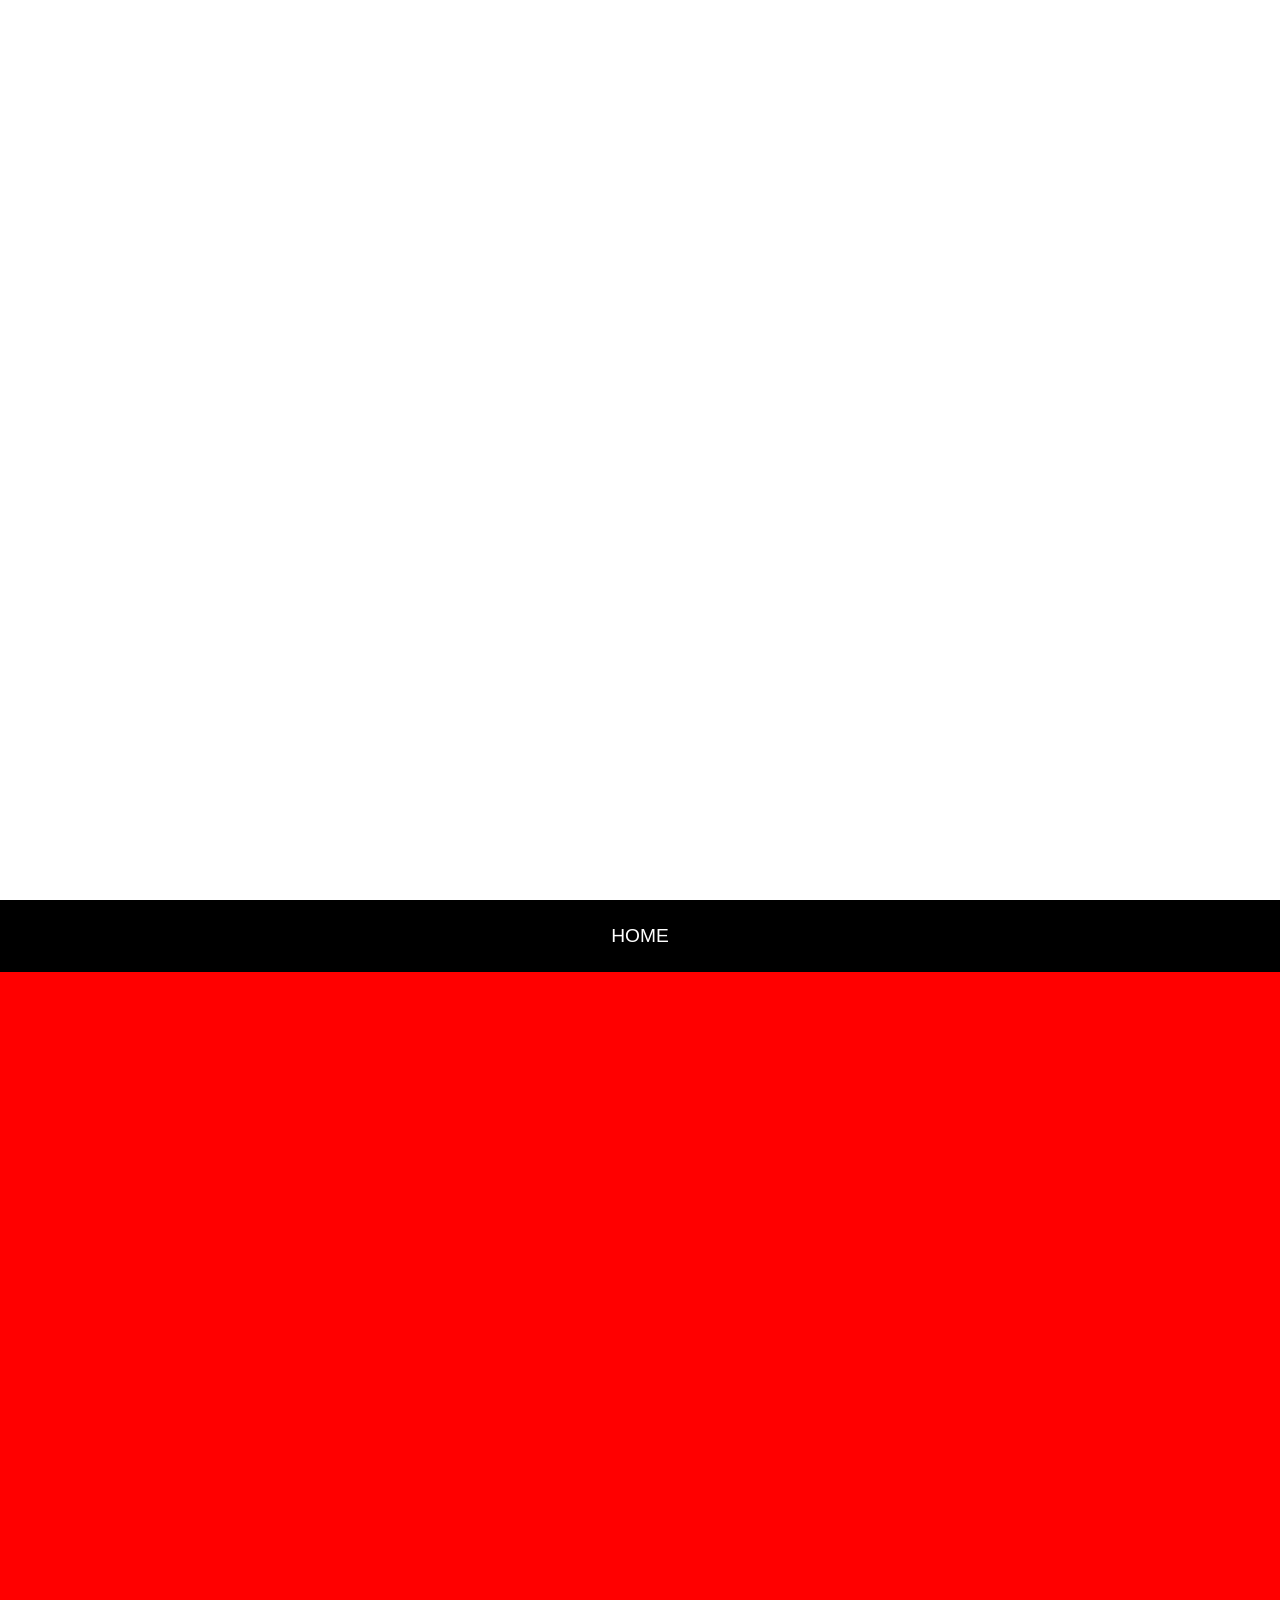
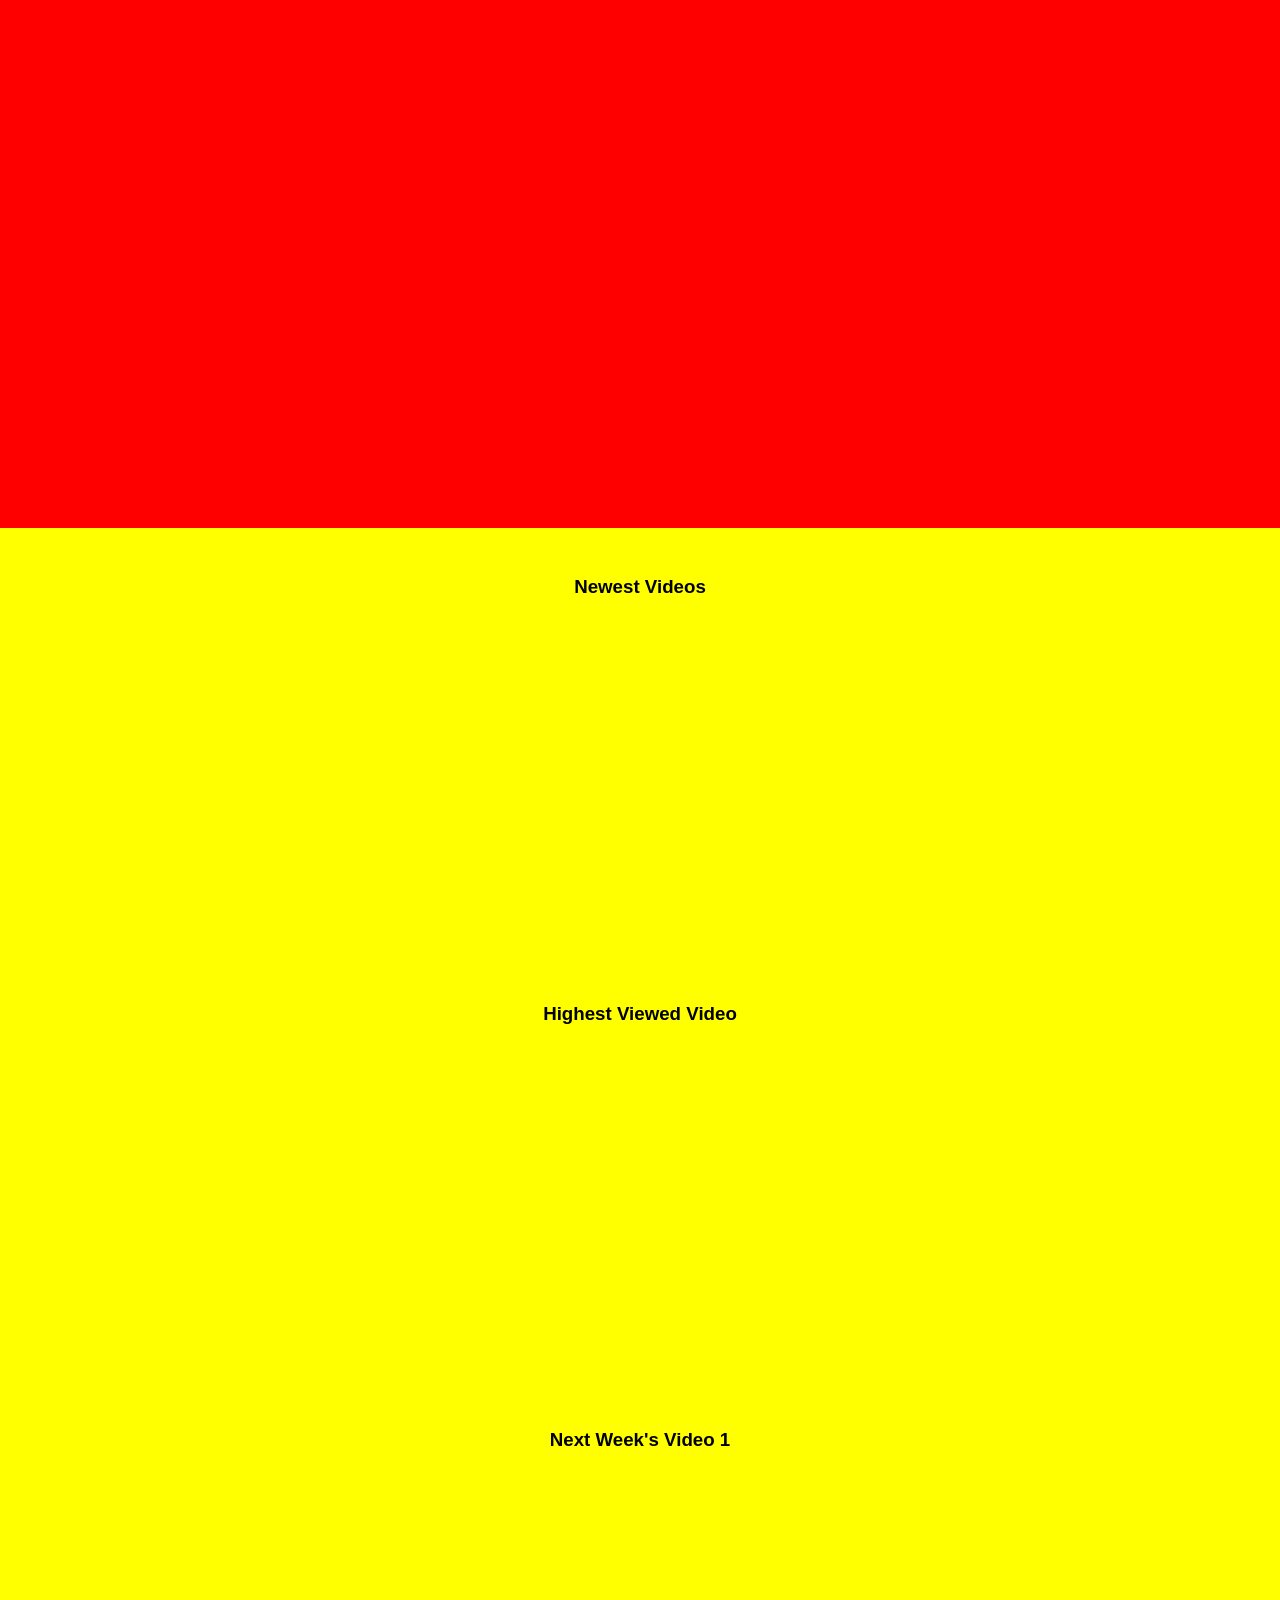
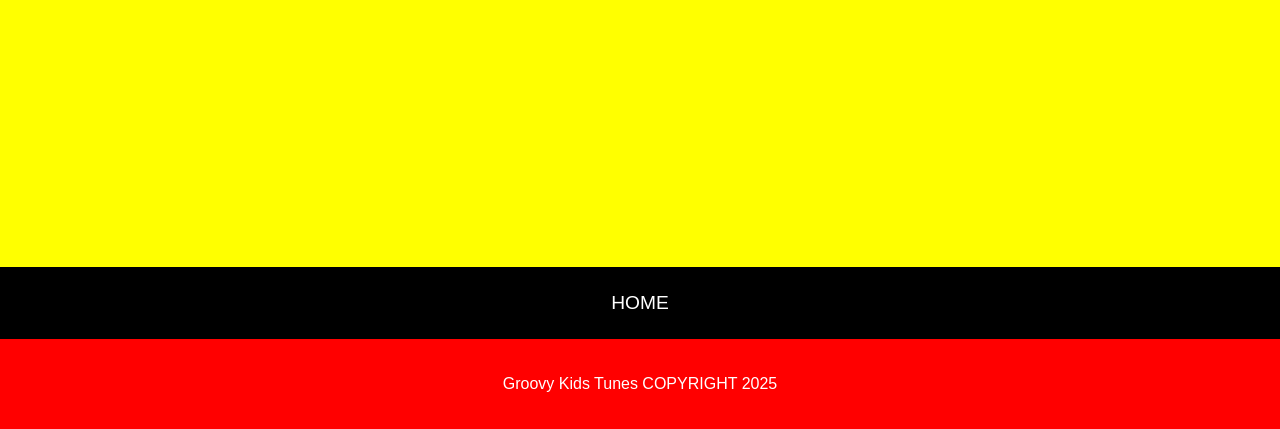
<file: index.html>
<!DOCTYPE html>
<html lang="en">
<head>
  <meta charset="UTF-8" />
  <meta name="viewport" content="width=device-width, initial-scale=1.0"/>
  <title>Groovy Kids</title>
  <style>
    body {
      font-family: Arial, sans-serif;
      margin: 0;
      padding: 0;
    }

    /* Header */
    .header {
      background-image: url('https://iili.io/37YXu0G.png');
      background-size: cover;
      background-position: center;
      height: 100vh;
      min-height: 50vh;
      display: flex;
      justify-content: center;
      align-items: center;
      text-align: center;
      color: white;
    }

    /* Navigation Bar */
    .navbar {
      background-color: black;
      padding: 15px 0;
      text-align: center;
      width: 100%;
      display: flex;
      flex-wrap: wrap;
      justify-content: center;
    }

    .navbar a {
      color: white;
      text-decoration: none;
      font-size: 1.2rem;
      padding: 10px 15px;
    }

    .navbar a:hover {
      background-color: #ff5722;
      border-radius: 5px;
    }

    /* Video Section */
    .video-section {
      background-color: red;
      padding: 30px 10px;
      text-align: center;
    }

    .video-container {
      display: flex;
      flex-wrap: wrap;
      justify-content: center;
      gap: 20px;
    }

    .video-container iframe {
      flex: 1 1 calc(25% - 20px);
      max-width: calc(25% - 20px);
      aspect-ratio: 16 / 9;
      height: auto;
      border: none;
    }

    /* Info Section (Yellow) - No Table, Simple Videos */
    .info-section {
      background-color: yellow;
      padding: 30px 10px;
      text-align: center;
    }

    .info-section iframe {
      margin: 10px;
      width: 100%;
      max-width: calc(50% - 20px);
      height: auto;
      aspect-ratio: 16 / 9;
      border: none;
    }

    /* Footer */
    .footer {
      background-color: red;
      color: white;
      text-align: center;
      padding: 20px;
    }

    /* Responsive Design */
    @media (max-width: 1024px) {
      .video-container iframe {
        flex: 1 1 calc(50% - 20px);
        max-width: calc(50% - 20px);
      }

      .info-section iframe {
        max-width: calc(50% - 20px);
      }
    }

    @media (max-width: 768px) {
      .header {
        height: 50vh;
      }

      .navbar a {
        font-size: 1rem;
        padding: 8px 12px;
      }

      .info-section iframe {
        max-width: 100%;
      }
    }
  </style>
</head>
<body>

  <!-- Header -->
  <div class="header"></div>

  <!-- First Nav Bar (Black Divider) -->
  <div class="navbar">
    <a href="#home">HOME</a>
  </div>

  <!-- Video Section (Red Section for Videos) -->
  <div class="video-section" id="home">
    <div class="video-container">
      <iframe src="https://www.youtube.com/embed/CMh7G1frNcI" allowfullscreen></iframe>
      <iframe src="https://www.youtube.com/embed/UQOS6EbScz4" allowfullscreen></iframe>
      <iframe src="https://www.youtube.com/embed/Xmw7QrG4dN8" allowfullscreen></iframe>
      <iframe src="https://www.youtube.com/embed/dn2bDdFXpfw" allowfullscreen></iframe>
      <iframe src="https://www.youtube.com/embed/ZLBlJq7qNYc" allowfullscreen></iframe>
      <iframe src="https://www.youtube.com/embed/6yhxKzmfjtQ" allowfullscreen></iframe>
      <iframe src="https://www.youtube.com/embed/NFPGVrqJPc4" allowfullscreen></iframe>
      <iframe src="https://www.youtube.com/embed/_0eRjhJSFCM" allowfullscreen></iframe>
      <iframe src="https://www.youtube.com/embed/xxrBtSTF0lE" allowfullscreen></iframe>
      <iframe src="https://www.youtube.com/embed/XmmV6hf4q6E" allowfullscreen></iframe>
      <iframe src="https://www.youtube.com/embed/tHr3maaCrIk" allowfullscreen></iframe>
      <iframe src="https://www.youtube.com/embed/ZrFnMCoUc2I" allowfullscreen></iframe>
      <iframe src="https://www.youtube.com/embed/zoDYCX41n8c" allowfullscreen></iframe>
      <iframe src="https://www.youtube.com/embed/Uyu440o90m8" allowfullscreen></iframe>
      <iframe src="https://www.youtube.com/embed/1IbADBApymQ" allowfullscreen></iframe>
      <iframe src="https://www.youtube.com/embed/glNVg6HjQUA" allowfullscreen></iframe>
      <iframe src="https://www.youtube.com/embed/fmQbBFi6n1U" allowfullscreen></iframe>
      <iframe src="https://www.youtube.com/embed/CDN5k69f8jw" allowfullscreen></iframe>
      <iframe src="https://www.youtube.com/embed/CHgTyeTq038" allowfullscreen></iframe>
      <iframe src="https://www.youtube.com/embed/r-Z8v1HfoDI" allowfullscreen></iframe>
      <iframe src="https://www.youtube.com/embed/WsD4jPFaRe4" allowfullscreen></iframe>
      <iframe src="https://www.youtube.com/embed/LmPn798LLS0" allowfullscreen></iframe>
      <iframe src="https://www.youtube.com/embed/nRaSjWlrJqs" allowfullscreen></iframe>
      <iframe src="https://www.youtube.com/embed/_-6xrUXwEws" allowfullscreen></iframe>
    </div>
  </div>

  <!-- Info Section (Yellow) -->
  <div class="info-section">
    <h3>Newest Videos</h3>
    <iframe src="https://www.youtube.com/embed/CMh7G1frNcI" allowfullscreen></iframe>
        <h3>Highest Viewed Video</h3>
    <iframe src="https://www.youtube.com/embed/ZrFnMCoUc2I" allowfullscreen></iframe>
    <h3>Next Week's Video 1</h3>
    <iframe src="https://www.youtube.com/embed/f2unav3Y01g" allowfullscreen></iframe>
  </div>

  <!-- Second Nav Bar (Black Divider) Between Yellow and Red Section -->
  <div class="navbar">
    <a href="#home">HOME</a>
  </div>

  <!-- Footer (Red) -->
  <div class="footer">
    <p>Groovy Kids Tunes COPYRIGHT 2025</p>
  </div>

</body>
</html>
</file>
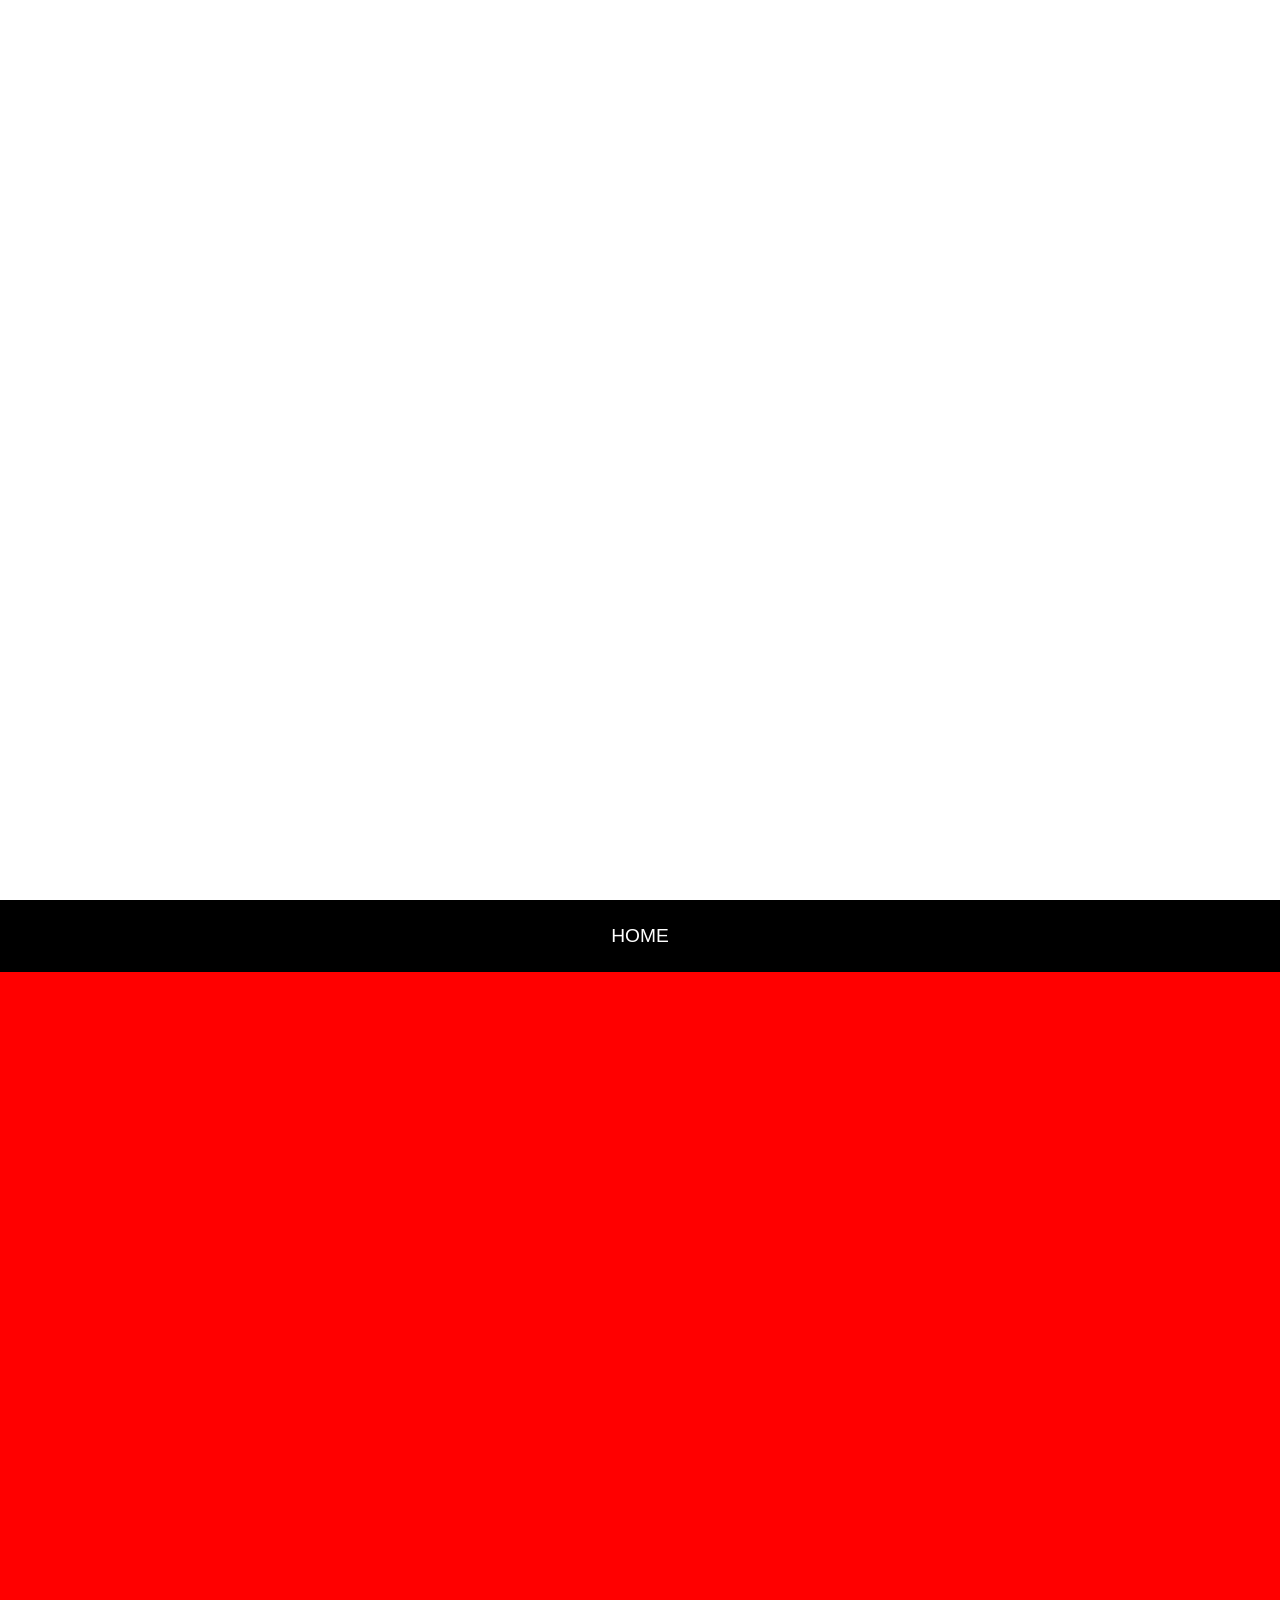
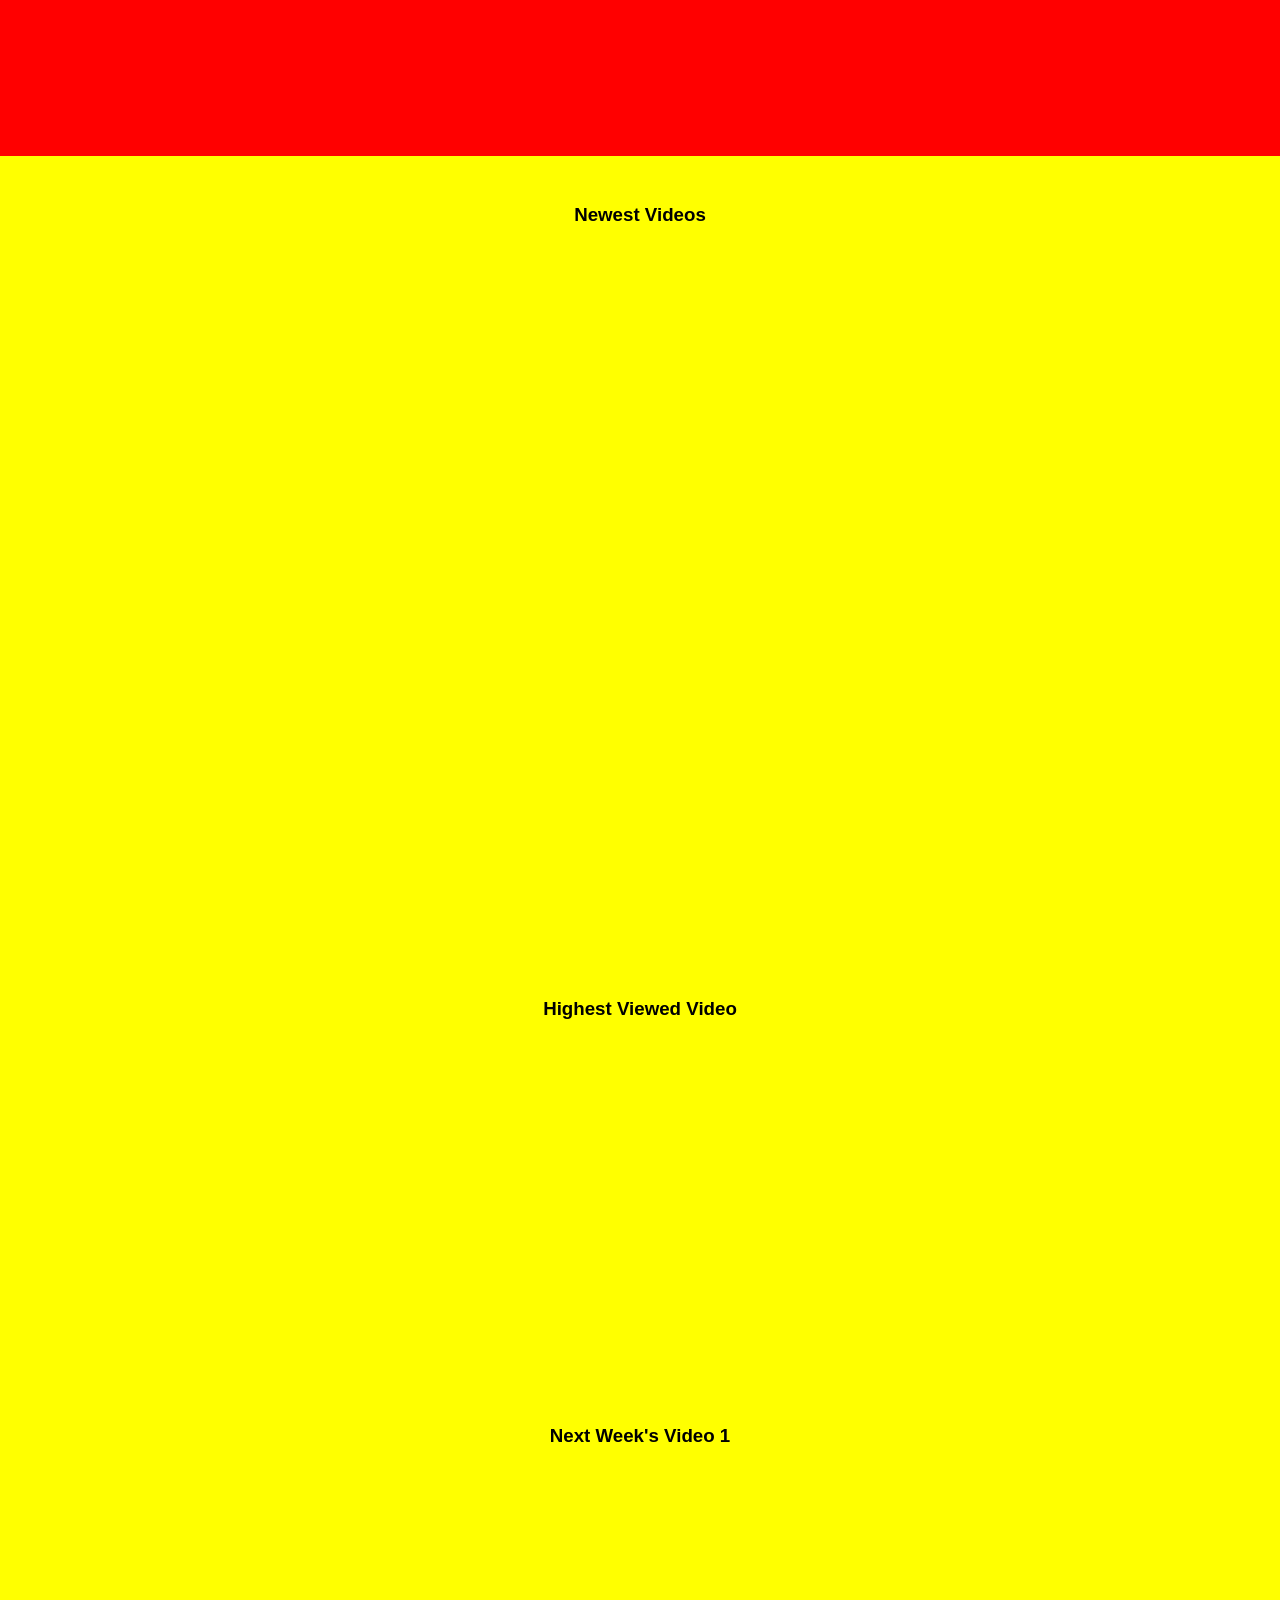
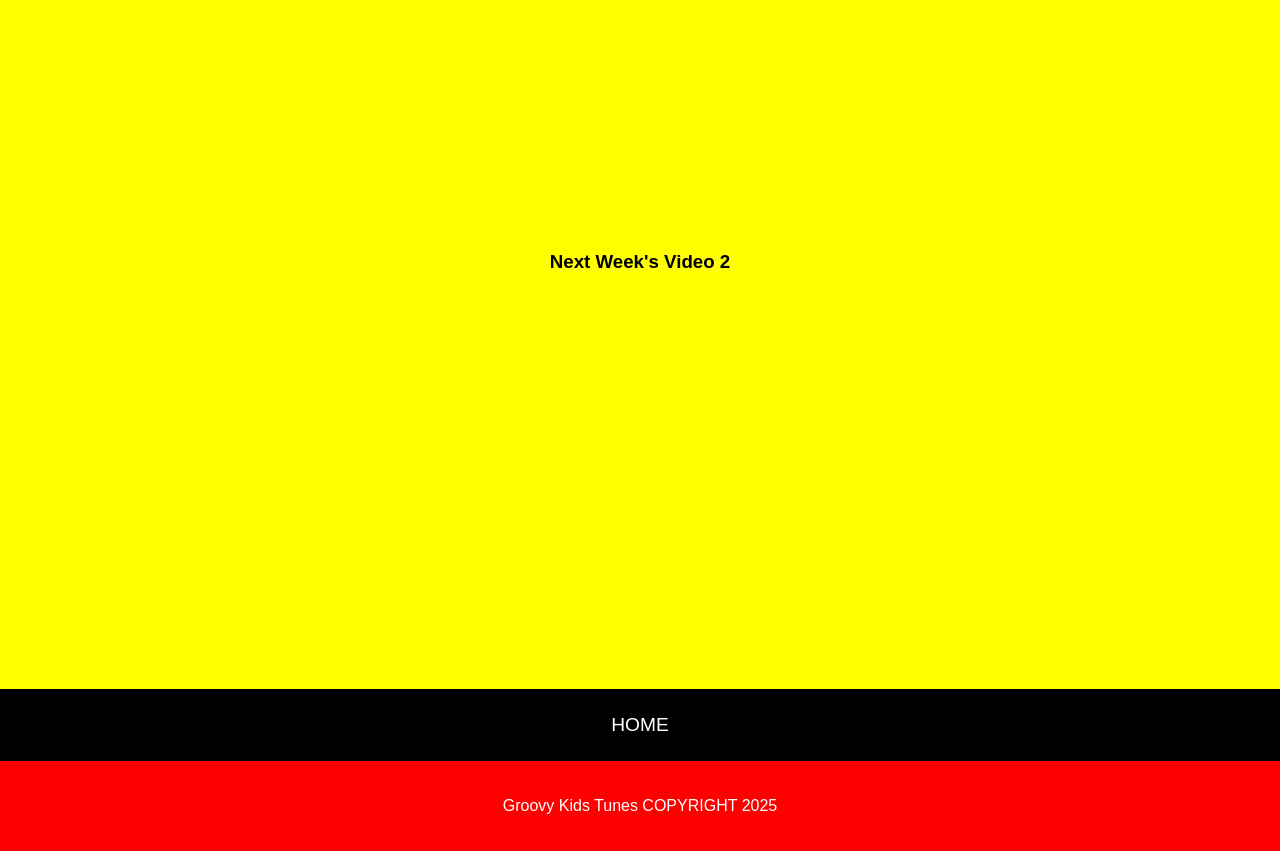
<file: GroovyKidsTunes/index.html>
<!DOCTYPE html>
<html lang="en">
<head>
  <meta charset="UTF-8" />
  <meta name="viewport" content="width=device-width, initial-scale=1.0"/>
  <title>Groovy Kids</title>
  <style>
    body {
      font-family: Arial, sans-serif;
      margin: 0;
      padding: 0;
    }

    /* Header */
    .header {
      background-image: url('https://iili.io/37YXu0G.png');
      background-size: cover;
      background-position: center;
      height: 100vh;
      min-height: 50vh;
      display: flex;
      justify-content: center;
      align-items: center;
      text-align: center;
      color: white;
    }

    /* Navigation Bar */
    .navbar {
      background-color: black;
      padding: 15px 0;
      text-align: center;
      width: 100%;
      display: flex;
      flex-wrap: wrap;
      justify-content: center;
    }

    .navbar a {
      color: white;
      text-decoration: none;
      font-size: 1.2rem;
      padding: 10px 15px;
    }

    .navbar a:hover {
      background-color: #ff5722;
      border-radius: 5px;
    }

    /* Video Section */
    .video-section {
      background-color: red;
      padding: 30px 10px;
      text-align: center;
    }

    .video-container {
      display: flex;
      flex-wrap: wrap;
      justify-content: center;
      gap: 20px;
    }

    .video-container iframe {
      flex: 1 1 calc(25% - 20px);
      max-width: calc(25% - 20px);
      aspect-ratio: 16 / 9;
      height: auto;
      border: none;
    }

    /* Info Section (Yellow) - No Table, Simple Videos */
    .info-section {
      background-color: yellow;
      padding: 30px 10px;
      text-align: center;
    }

    .info-section iframe {
      margin: 10px;
      width: 100%;
      max-width: calc(50% - 20px);
      height: auto;
      aspect-ratio: 16 / 9;
      border: none;
    }

    /* Footer */
    .footer {
      background-color: red;
      color: white;
      text-align: center;
      padding: 20px;
    }

    /* Responsive Design */
    @media (max-width: 1024px) {
      .video-container iframe {
        flex: 1 1 calc(50% - 20px);
        max-width: calc(50% - 20px);
      }

      .info-section iframe {
        max-width: calc(50% - 20px);
      }
    }

    @media (max-width: 768px) {
      .header {
        height: 50vh;
      }

      .navbar a {
        font-size: 1rem;
        padding: 8px 12px;
      }

      .info-section iframe {
        max-width: 100%;
      }
    }
  </style>
</head>
<body>

  <!-- Header -->
  <div class="header"></div>

  <!-- First Nav Bar (Black Divider) -->
  <div class="navbar">
    <a href="#home">HOME</a>
  </div>

  <!-- Video Section (Red Section for Videos) -->
  <div class="video-section" id="home">
    <div class="video-container">
      <iframe src="https://www.youtube.com/embed/XmmV6hf4q6E" allowfullscreen></iframe>
      <iframe src="https://www.youtube.com/embed/tHr3maaCrIk" allowfullscreen></iframe>
      <iframe src="https://www.youtube.com/embed/ZrFnMCoUc2I" allowfullscreen></iframe>
      <iframe src="https://www.youtube.com/embed/zoDYCX41n8c" allowfullscreen></iframe>
      <iframe src="https://www.youtube.com/embed/Uyu440o90m8" allowfullscreen></iframe>
      <iframe src="https://www.youtube.com/embed/1IbADBApymQ" allowfullscreen></iframe>
      <iframe src="https://www.youtube.com/embed/glNVg6HjQUA" allowfullscreen></iframe>
      <iframe src="https://www.youtube.com/embed/fmQbBFi6n1U" allowfullscreen></iframe>
      <iframe src="https://www.youtube.com/embed/CDN5k69f8jw" allowfullscreen></iframe>
      <iframe src="https://www.youtube.com/embed/CHgTyeTq038" allowfullscreen></iframe>
      <iframe src="https://www.youtube.com/embed/r-Z8v1HfoDI" allowfullscreen></iframe>
      <iframe src="https://www.youtube.com/embed/WsD4jPFaRe4" allowfullscreen></iframe>
      <iframe src="https://www.youtube.com/embed/LmPn798LLS0" allowfullscreen></iframe>
      <iframe src="https://www.youtube.com/embed/nRaSjWlrJqs" allowfullscreen></iframe>
      <iframe src="https://www.youtube.com/embed/_-6xrUXwEws" allowfullscreen></iframe>
    </div>
  </div>

  <!-- Info Section (Yellow) -->
  <div class="info-section">
    <h3>Newest Videos</h3>
    <iframe src="https://www.youtube.com/embed/XmmV6hf4q6E" allowfullscreen></iframe>
    <iframe src="https://www.youtube.com/embed/tHr3maaCrIk" allowfullscreen></iframe>
    <h3>Highest Viewed Video</h3>
    <iframe src="https://www.youtube.com/embed/ZrFnMCoUc2I" allowfullscreen></iframe>
    <h3>Next Week's Video 1</h3>
    <iframe src="https://www.youtube.com/embed/xxrBtSTF0lE" allowfullscreen></iframe>
    <h3>Next Week's Video 2</h3>
    <iframe src="https://www.youtube.com/embed/_0eRjhJSFCM" allowfullscreen></iframe>
  </div>

  <!-- Second Nav Bar (Black Divider) Between Yellow and Red Section -->
  <div class="navbar">
    <a href="#home">HOME</a>
  </div>

  <!-- Footer (Red) -->
  <div class="footer">
    <p>Groovy Kids Tunes COPYRIGHT 2025</p>
  </div>

</body>
</html>
</file>
